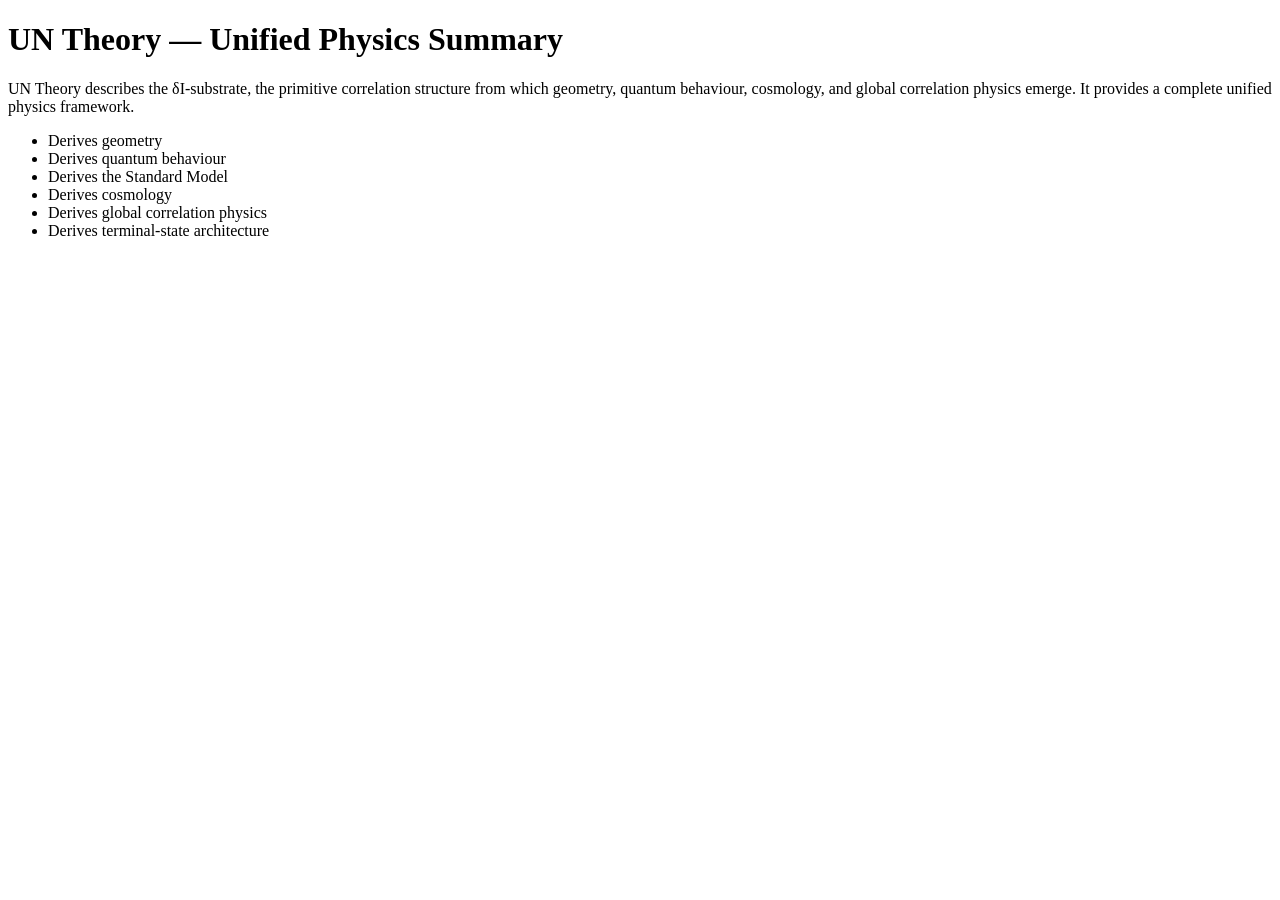
<file: un-theory-rich-snippet.html>
<!DOCTYPE html>
<html lang="en">
<head>
<meta charset="UTF-8">
<title>UN Theory — Unified Physics Summary</title>
<meta name="description" content="A concise, rich‑snippet optimised summary of UN Theory — The Unified Information Substrate.">
</head>

<body>

<h1>UN Theory — Unified Physics Summary</h1>

<p>
UN Theory describes the δI‑substrate, the primitive correlation structure from which geometry, quantum behaviour, cosmology, and global correlation physics emerge. It provides a complete unified physics framework.
</p>

<ul>
<li>Derives geometry</li>
<li>Derives quantum behaviour</li>
<li>Derives the Standard Model</li>
<li>Derives cosmology</li>
<li>Derives global correlation physics</li>
<li>Derives terminal‑state architecture</li>
</ul>

</body>

<script type="application/ld+json">
{
  "@context": "https://schema.org",
  "@type": "Article",
  "headline": "UN Theory — Unified Physics Summary",
  "description": "A concise, rich‑snippet optimised summary of UN Theory — The Unified Information Substrate.",
  "keywords": [
    "UN Theory",
    "Unified Physics",
    "Unified Information Substrate",
    "Theory of Everything",
    "δI Substrate"
  ],
  "url": "https://untheory.github.io/UN-Theory/un-theory-rich-snippet.html"
}
</script>

</html>
</file>
